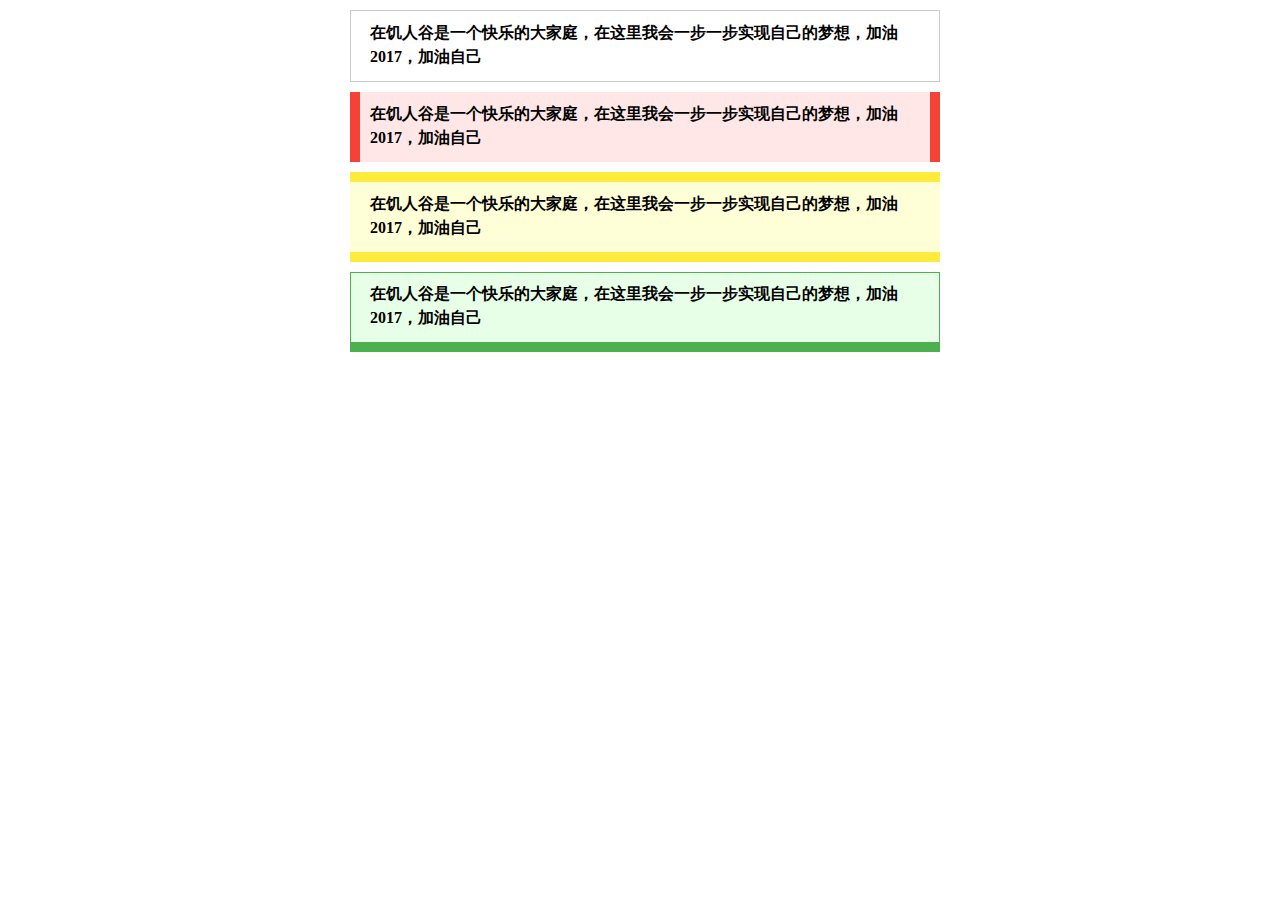
<file: index.html>
<!DOCTYPE html>
<html>

<head>
    <meta charset="utf-8" />
    <title>Page Title</title>
    <link rel="stylesheet" type="text/css"  href="https://github.com/WideRise/zuoye7-07/blob/master/css/main.css" />
    <script  src="https://github.com/WideRise/zuoye7-07/blob/master/js/main.js" type="text/javascript"></script>
    <style>
    * {
padding: 0;
margin: 0;
}
body{
    font-size: 16px;
    font-family: '%u5B8B%u4F53';
    line-height: 1.5;
    font-weight: bold;
}
.all{
    width: 600px;
    margin: 0 auto;
}
p{
    padding: 10px 10px;
    margin: 10px 10px;
    border-width: 10px;
    border-style: solid;
    width: 550px;
    height: 50px;
}
.first{
    padding-left: 19px;
    padding-right: 19px;
    border-width: 1px;
    border-color:#ccc;
}
.second{
    border-color: #f44336;
    border-top: none;
    border-bottom:none;
    background-color: #ffe7e7;
}
.third{
border-color: #ffeb3b;
border-left: none;
border-right: none;
padding-left: 20px;
padding-right: 20px;
background-color: #ffffd7;
}
.fouth{
border-color: #4caf50;
border-top-width: 1px;
border-right-width: 1px;
border-left-width: 1px;
padding-top: 9px;
padding-right: 19px;
padding-left: 19px;
background-color: #e7ffe7;
}
    </style>
</head>

<body>
    <div class='all'>
        <p class="first">
                在饥人谷是一个快乐的大家庭，在这里我会一步一步实现自己的梦想，加油2017，加油自己
        </p>
        <p class="second">
                在饥人谷是一个快乐的大家庭，在这里我会一步一步实现自己的梦想，加油2017，加油自己
        </p>
        <p class="third">
                在饥人谷是一个快乐的大家庭，在这里我会一步一步实现自己的梦想，加油2017，加油自己
        </p>
        <p class="fouth">
                在饥人谷是一个快乐的大家庭，在这里我会一步一步实现自己的梦想，加油2017，加油自己
        </p>
    </div>
</body>

</html>
</file>
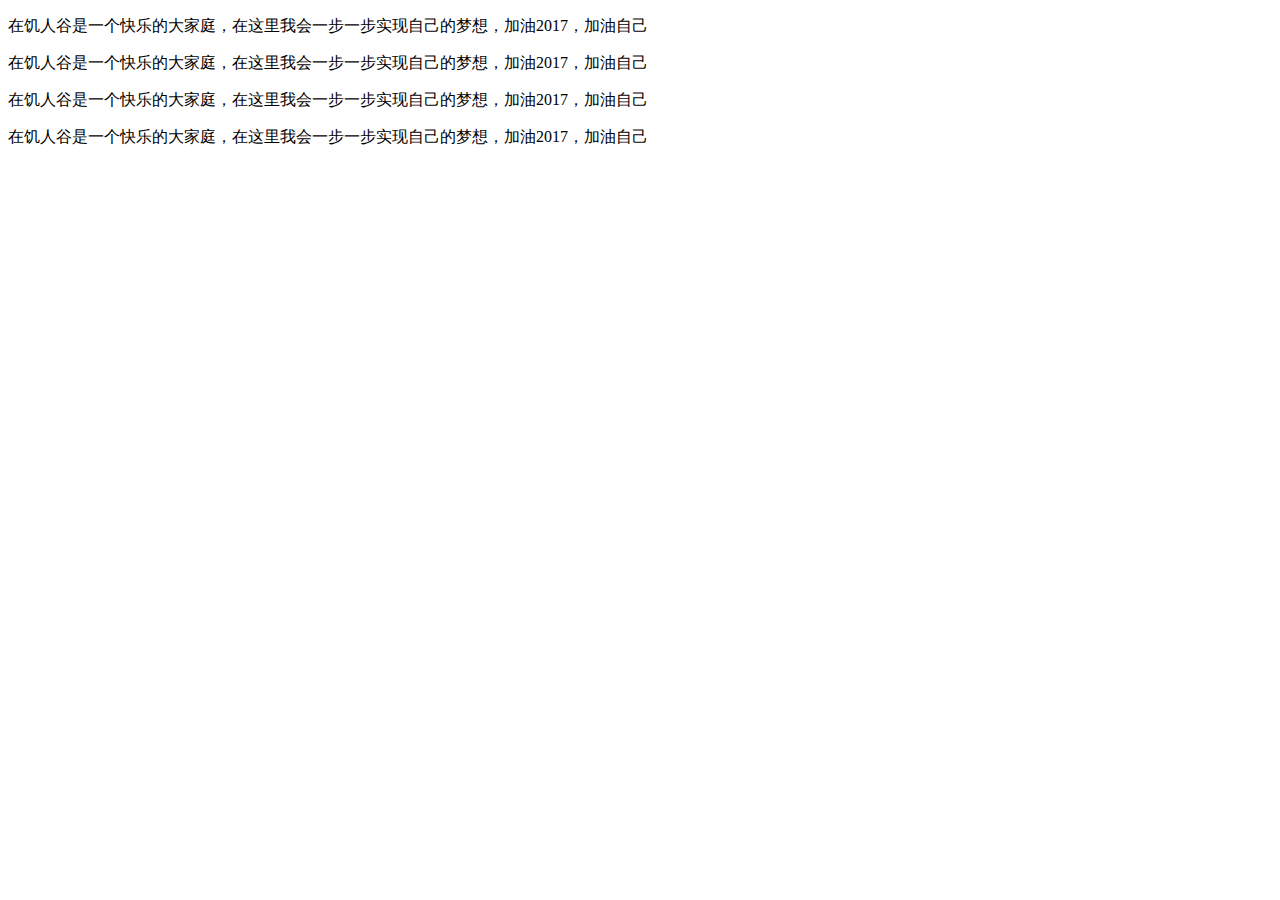
<file: html/index.html>
<!DOCTYPE html>
<html>

<head>
    <meta charset="utf-8" />
    <title>Page Title</title>
    <link rel="stylesheet" type="text/css"  href="F:/github_workspace/css-class-7_07/css/main.css" />
    <script  src="F:/github_workspace/css-class-7_07/js/main.js" type="text/javascript"></script>

</head>

<body>
    <div class='all'>
        <p class="first">
                在饥人谷是一个快乐的大家庭，在这里我会一步一步实现自己的梦想，加油2017，加油自己
        </p>
        <p class="second">
                在饥人谷是一个快乐的大家庭，在这里我会一步一步实现自己的梦想，加油2017，加油自己
        </p>
        <p class="third">
                在饥人谷是一个快乐的大家庭，在这里我会一步一步实现自己的梦想，加油2017，加油自己
        </p>
        <p class="fouth">
                在饥人谷是一个快乐的大家庭，在这里我会一步一步实现自己的梦想，加油2017，加油自己
        </p>
    </div>
</body>

</html>
</file>
